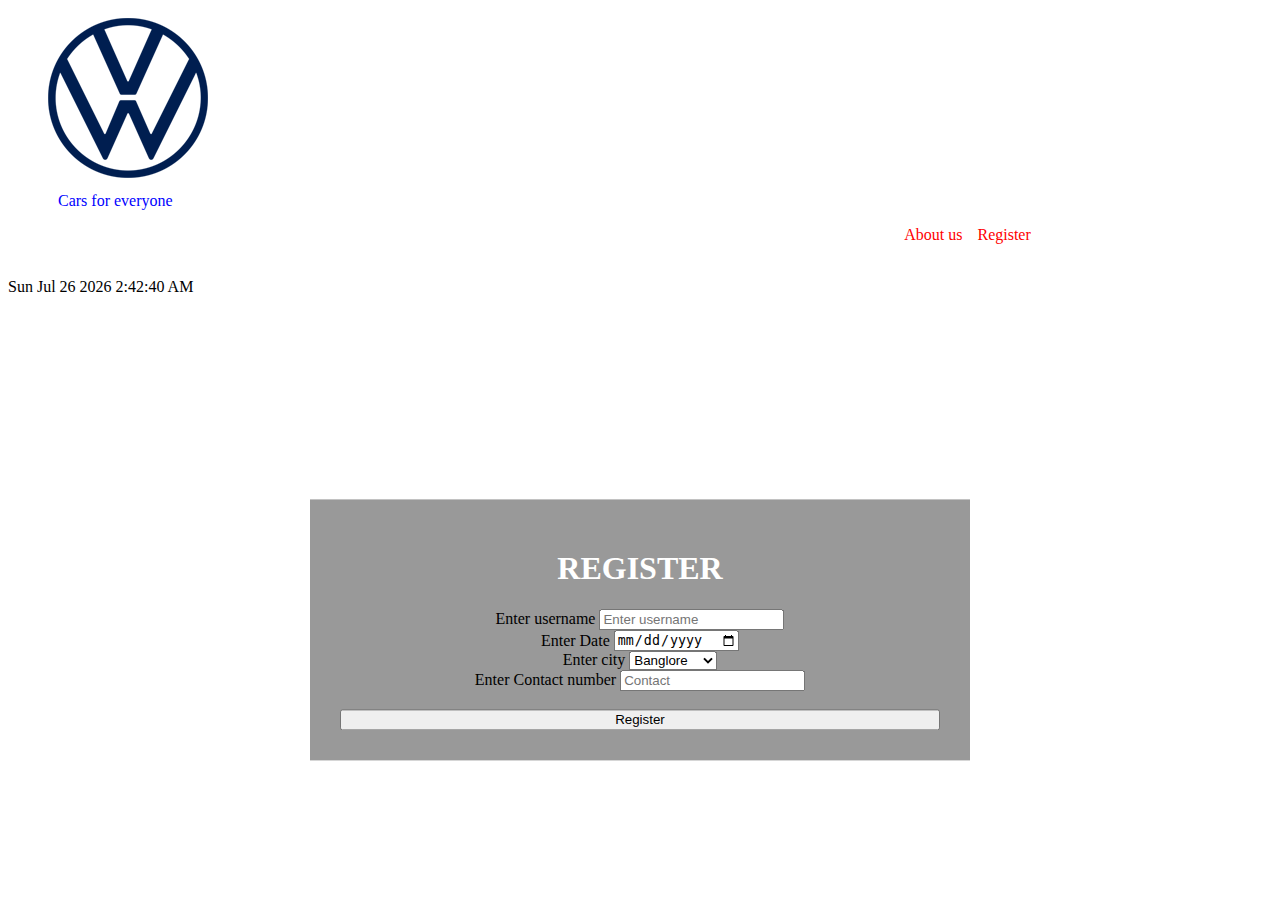
<file: registration.html>
<!DOCTYPE html>
<html>

<head>
    <meta charset="UTF-8">
    <meta http-equiv="X-UA-Compatible" content="IE=edge">
    <meta name="viewport" content="width=device-width, initial-scale=1.0">
    <title>Registration Page</title>
    <link rel="stylesheet" type="text/css" href="style1.css">
    <link rel="stylesheet" href="https://cdn.jsdelivr.net/npm/bootstrap@4.6.0/dist/css/bootstrap.min.css" integrity="sha384-B0vP5xmATw1+K9KRQjQERJvTumQW0nPEzvF6L/Z6nronJ3oUOFUFpCjEUQouq2+l" crossorigin="anonymous">

</head>

<body>
    <div class="header">
        <nav class="navbar navbar-expand-lg navbar-light bg-light">
            <div class="main">
                <div class="logo">
                    <img src="volkswagen-logo.png">
                </div>
                <span class="text_logo" style="color: blue; margin-left: 50px;">Cars for everyone</span>
            </div>
            <!-- <div class="nav_bar">
                <div class="collapse navbar-collapse " id="navbarSupportedContent ">
                    <ul class="navbar-nav mr-auto ">
                        <li class="nav-item active ">
                            <a class="nav-link " href="# ">Register <span class="sr-only ">(current)</span></a>
                        </li>
                        <li class="nav-item ">
                            <a class="nav-link " href="# ">Link</a>
                        </li>
                        <li class="nav-item dropdown ">
                            <a class="nav-link dropdown-toggle " href="# " id="navbarDropdown " role="button " data-toggle="dropdown " aria-haspopup="true " aria-expanded="false ">
                    Dropdown
                  </a>
                            <div class="dropdown-menu " aria-labelledby="navbarDropdown ">
                                <a class="dropdown-item " href="# ">Action</a>
                                <a class="dropdown-item " href="# ">Another action</a>
                                <div class="dropdown-divider "></div>
                                <a class="dropdown-item " href="# ">Something else here</a>
                            </div>
                        </li>
                        <li class="nav-item ">
                            <a class="nav-link disabled " href="# " tabindex="-1 " aria-disabled="true ">Disabled</a>
                        </li>
                    </ul>
                </div>
            </div> -->
            <div class="navitems">
                <ul>
                    <li> <a href="#" style="color: red;"> About us</a></li>
                    <li> <a href="../registration.html" style="color:red;"> Register</a></li>
                </ul>
            </div>
        </nav><br>
    </div>
    <div class="subheader">
        <div class="time_and_button">
            <div id="time">

            </div>
        </div>
    </div>


    <div class="register">
        <form class="box" action="login_page.html" method="POST">
            <h1>Register</h1>
            <div class="username">
                <label for="username">Enter username</label>
                <input class="form-control" type="text" name="username" placeholder="Enter username" id="username">
                <span class="user" style="color: red; display: none;" id="err1">Enter valid username</span>
            </div>
            <div class="date">
                <label for="date">Enter Date</label>
                <input class="form-control" type="date" name="date" placeholder="Enter Date" id="date">
                <span class="num" style="color: red; display: none;" id="err3">Enter valid date</span>
            </div>
            <div class="city">
                <label for="city">Enter city</label>
                <select class="form-control" name="city" id="city">
                <option value="Banglore">Banglore</option>
                <option value="Hyderabad">Hyderabad</option>
                <option value="Chennai">Chennai</option>
                <option value="Pune">Pune</option>
            </select>
            </div>

            <div class="phone">
                <label for="number">Enter Contact number</label>
                <input class="form-control" type="number" name="number" placeholder="Contact" id="number">
                <span class="num" style="color: red; display: none;" id="err2">Enter valid number</span>
            </div>
            <br>
            <input class="btn btn-primary btn-block" type="button" name="" value="Register" onclick="validate()">
        </form>
    </div>
    <script src="script2.js">
    </script>


</body>


</html>
</file>
<file: style1.css>
.box {
    width: 600px;
    padding: 30px;
    position: absolute;
    top: 70%;
    left: 50%;
    display: flex;
    flex-direction: column;
    transform: translate(-50%, -50%);
    background: rgba(0, 0, 0, 0.4);
    text-align: center;
}

div.animation_box {
    width: 100px;
    height: 100px;
    position: relative;
    animation-name: example;
    animation-duration: 8s;
    animation-delay: 2s;
    animation-iteration-count: infinite;
}

@keyframes example {
    0% {
        left: 0px;
        top: 0px;
    }
    25% {
        left: 50px;
        top: 0px;
    }
    50% {
        left: 100px;
        top: 0px;
    }
    75% {
        left: 50px;
        top: 0px;
    }
    100% {
        left: 0px;
        top: 0px;
    }
}

.box h1 {
    color: white;
    text-transform: uppercase;
    font-weight: 700;
}

.navitems ul {
    margin-left: 600px;
    display: flex;
    justify-content: center;
    align-items: center;
}

ul li {
    list-style: none;
    padding-left: 15px;
}

ul li a {
    text-decoration: none;
    color: white;
}
</file>
